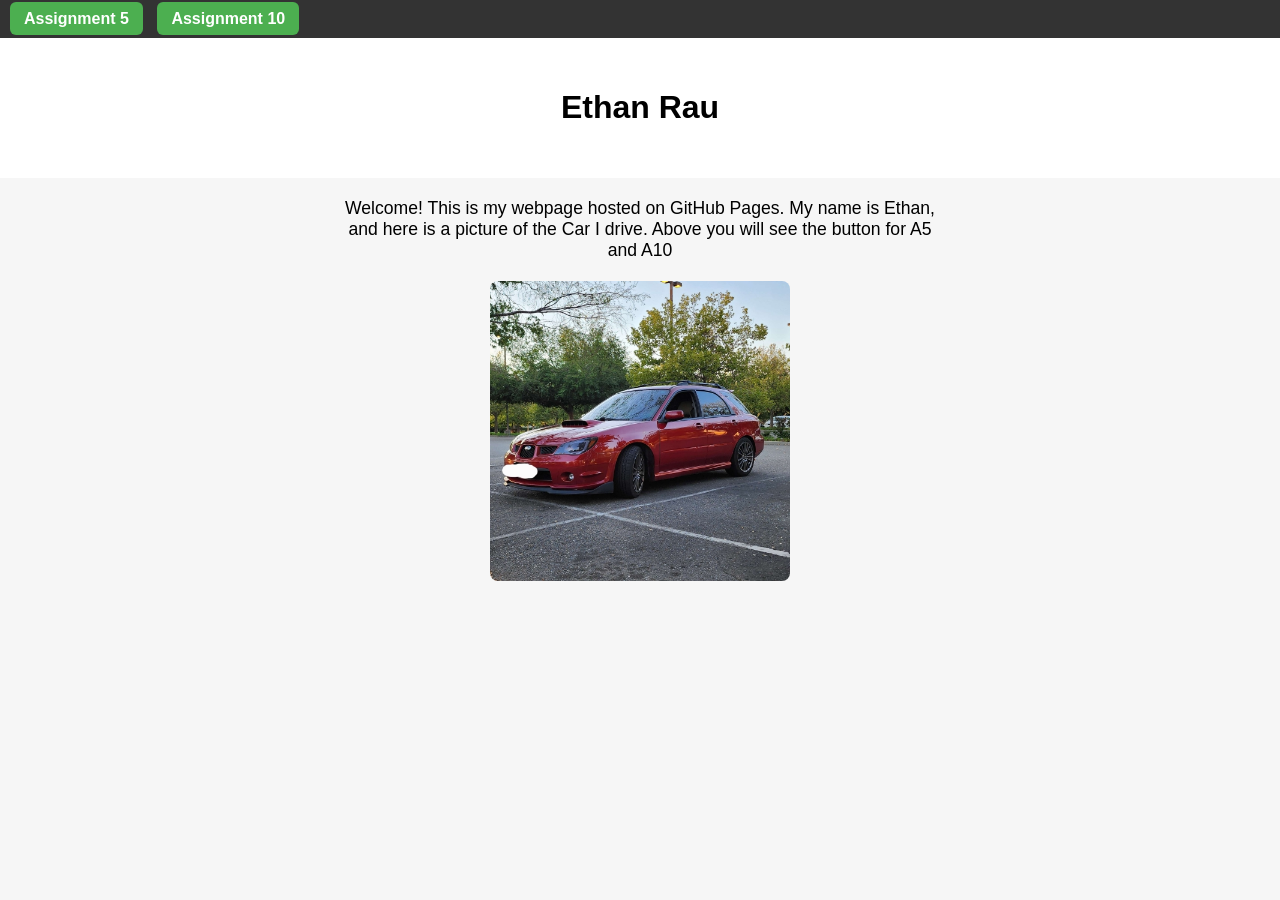
<file: index.html>
<!-- Ethan webpage main screen --!>

<!DOCTYPE html>
<html lang="en">
<head>
  <meta charset="UTF-8">
  <meta name="viewport" content="width=device-width, initial-scale=1.0">
  <title>Ethan's Webpage</title>
  <link rel="stylesheet" href="styles.css">
</head>

<body>

  <!-- Top Navigation -->
  <nav>
    <a class="nav-button" href="assignment5.html">Assignment 5</a>
	<a class="nav-button" href="assignment10.html">Assignment 10</a>
  </nav>

  <!-- Main Header -->
  <header>
    <h1>Ethan Rau</h1>
  </header>

  <!-- Content Section -->
  <main>
    <p class="description">
      Welcome! This is my webpage hosted on GitHub Pages.  
      My name is Ethan, and here is a picture of the Car I drive.
	  Above you will see the button for A5 and A10
    </p>

    <img
      src="subisubi.jpg"
      alt="car photo"
      class="main-image"
	  width="400"
    >
  </main>
  
  <!-- Load dark mode memory BUT no toggle button on this page -->
  <script src="darkmode.js"></script>

</body>
</html>
</file>
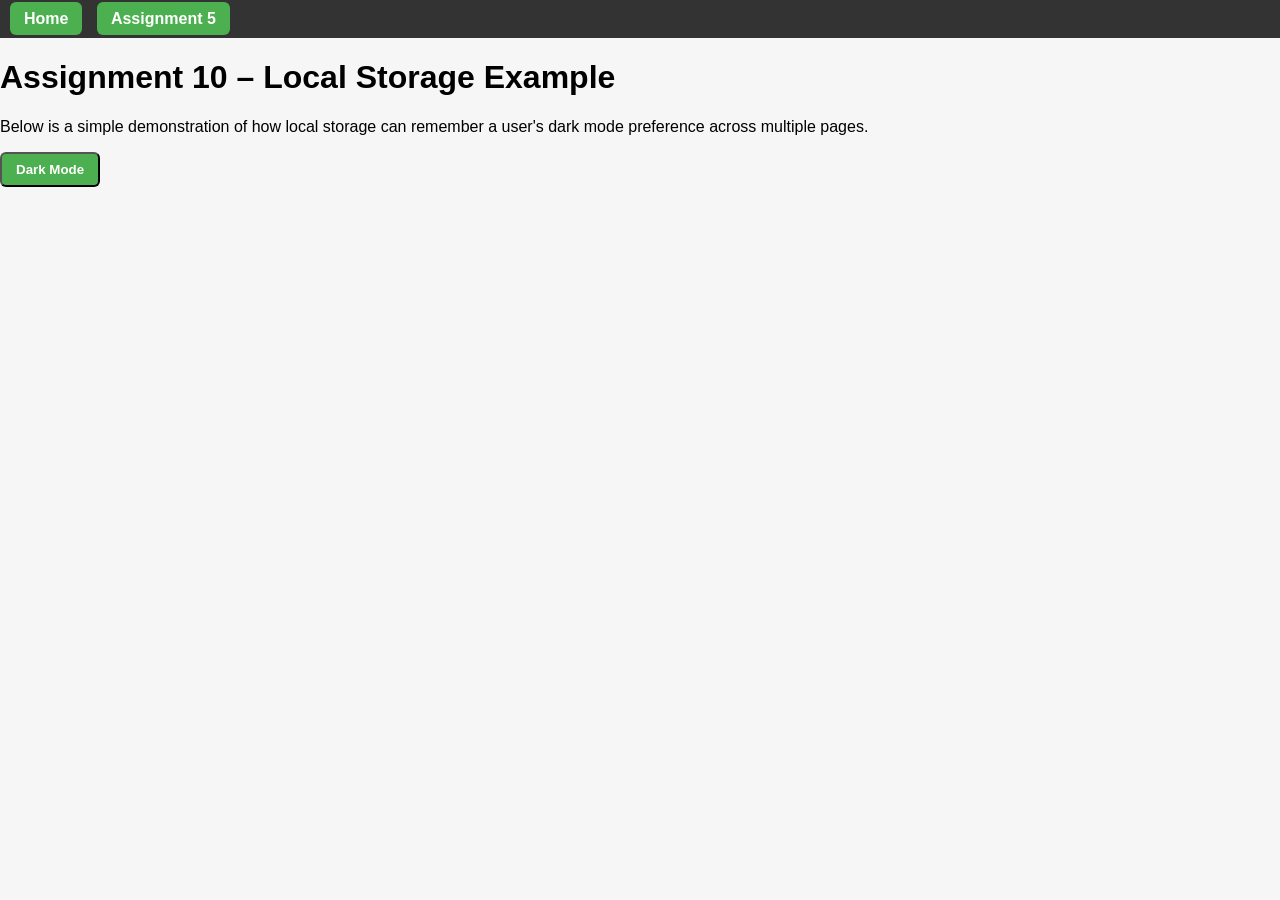
<file: assignment10.html>
<!-- local storage and DARK MODE!! --!>

<!DOCTYPE html>
<html lang="en">
<head>
  <meta charset="UTF-8">
  <title>Assignment 10</title>
  <link rel="stylesheet" href="styles.css">
</head>
<body>

  <nav>
    <a class="nav-button" href="index.html">Home</a>
    <a class="nav-button" href="assignment5.html">Assignment 5</a>
  </nav>

  <h1>Assignment 10 – Local Storage Example</h1>

  <p>
    Below is a simple demonstration of how local storage can remember a user's
    dark mode preference across multiple pages.
  </p>

  <!-- DARK MODE BUTTON LIVES HERE -->
  <button id="dark-toggle" class="nav-button">Dark Mode</button>

  <script src="darkmode.js"></script>

</body>
</html>
</file>
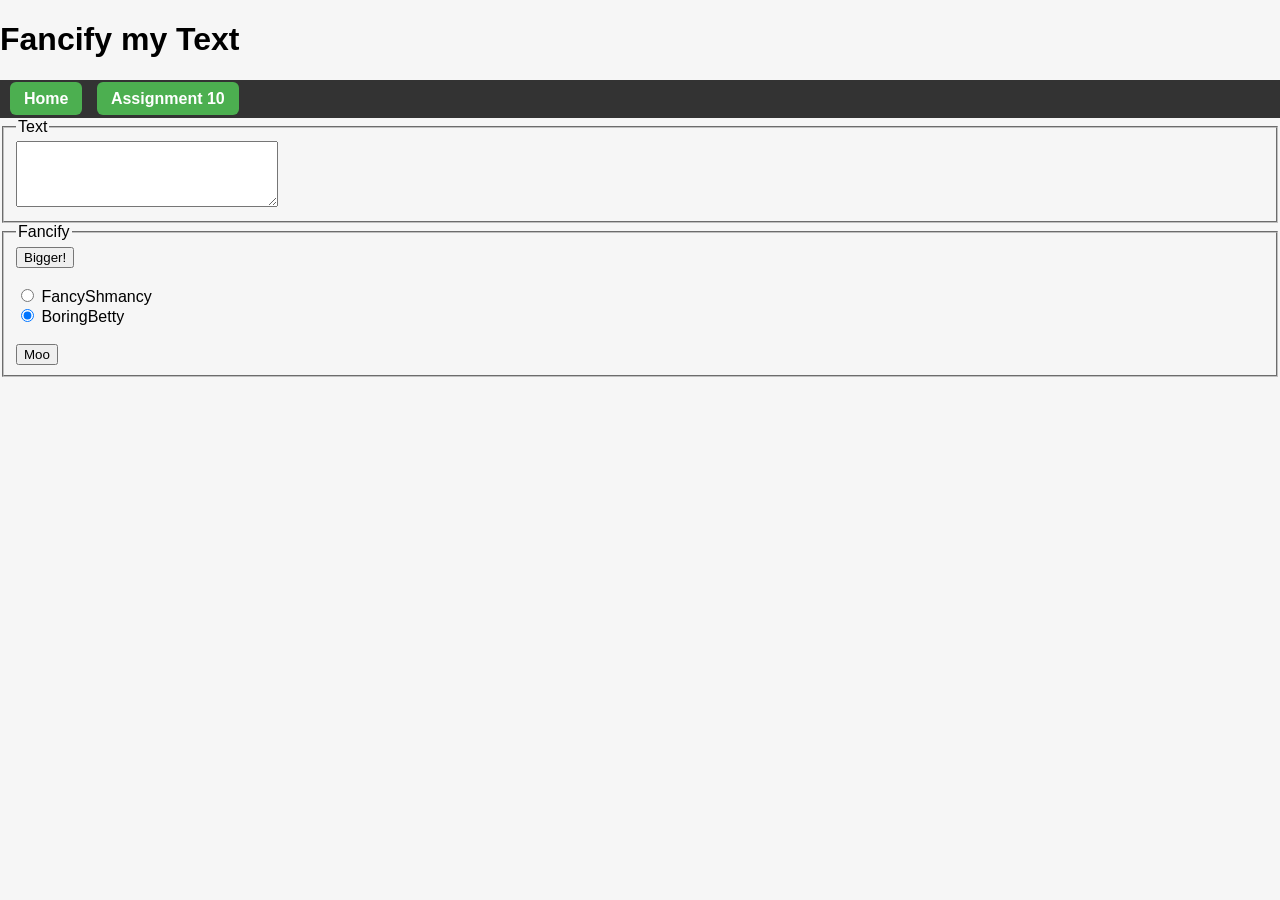
<file: assignment5.html>
<!-- Ethan A5 webpage, stylesheet fancify --!>

<!DOCTYPE html>
<html lang="en">
<head>
  <meta charset="UTF-8">
  <title>Assignment 5</title>
  <script src="fancifymytext.js"></script>
  <link rel="stylesheet" href="styles.css">
</head>
<body>
	
	<h1>Fancify my Text</h1>
	
  <nav>
    <a class="nav-button" href="index.html">Home</a>
    <a class="nav-button" href="assignment10.html">Assignment 10</a>
  </nav>

  <!-- Text fieldset -->
    <fieldset>
      <legend>Text</legend>
      <textarea id="textInput" rows="4" cols="30"></textarea>
    </fieldset>

    <!-- Controls fieldset -->
    <fieldset>
      <legend>Fancify</legend>

      <!-- Bigger button -->
      <button type="button" onclick="makeBigger()">Bigger!</button>
      <br /><br />

      <!-- Radio buttons -->
      <label>
        <input
          type="radio"
          name="fanciness"
          id="fancy"
          onchange="fancify()"
        />
        FancyShmancy
      </label>
      <br />
      <label>
        <input
          type="radio"
          name="fanciness"
          id="boring"
          onchange="fancify()"
          checked
        />
        BoringBetty
      </label>
      <br /><br />

      <!-- Moo button -->
      <button type="button" onclick="moo()">Moo</button>
    </fieldset>

  <script src="darkmode.js"></script>
</body>
</html>
</file>
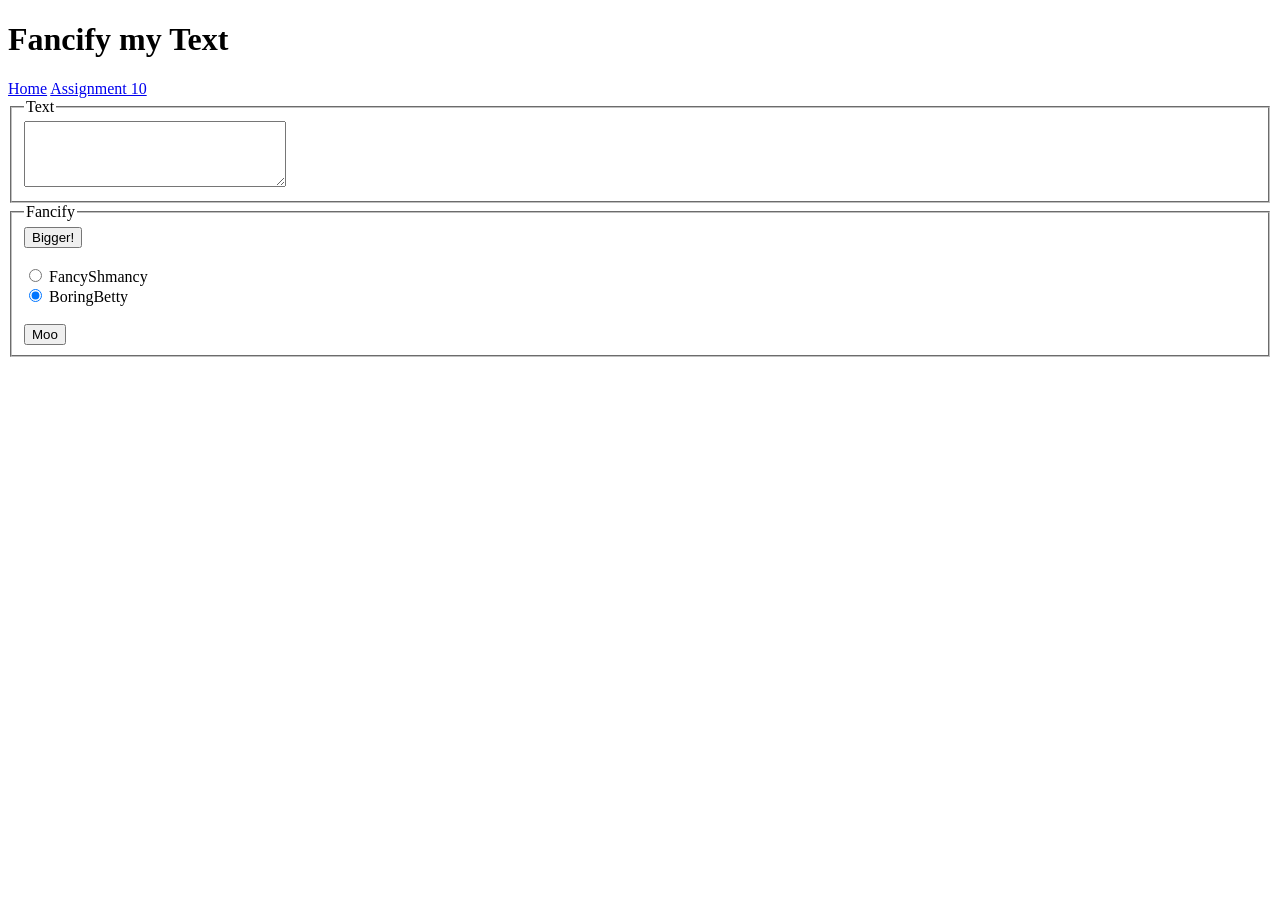
<file: assignment5_fancify.html>
<!-- Ethan A5 webpage, stylesheet fancify --!>

<!DOCTYPE html>
<html lang="en">
<head>
  <meta charset="UTF-8">
  <title>Assignment 5</title>
  <script src="fancifymytext.js"></script>
  <!--<link rel="stylesheet" href="styles.css">--!>
</head>
<body>
	
	<h1>Fancify my Text</h1>
	
  <nav>
    <a class="nav-button" href="index.html">Home</a>
    <a class="nav-button" href="assignment10.html">Assignment 10</a>
  </nav>

  <!-- Text fieldset -->
    <fieldset>
      <legend>Text</legend>
      <textarea id="textInput" rows="4" cols="30"></textarea>
    </fieldset>

    <!-- Controls fieldset -->
    <fieldset>
      <legend>Fancify</legend>

      <!-- Bigger button -->
      <button type="button" onclick="makeBigger()">Bigger!</button>
      <br /><br />

      <!-- Radio buttons -->
      <label>
        <input
          type="radio"
          name="fanciness"
          id="fancy"
          onchange="fancify()"
        />
        FancyShmancy
      </label>
      <br />
      <label>
        <input
          type="radio"
          name="fanciness"
          id="boring"
          onchange="fancify()"
          checked
        />
        BoringBetty
      </label>
      <br /><br />

      <!-- Moo button -->
      <button type="button" onclick="moo()">Moo</button>
    </fieldset>

  <script src="darkmode.js"></script>
</body>
</html>
</file>
<file: styles.css>
/* Reset + Theme */
body {
  margin: 0;
  font-family: Arial, sans-serif;
  background-color: #f6f6f6;
  color: black;
}

/* Navigation */
nav {
  background-color: #333;
  padding: 10px;
  text-align: left;
}

.nav-button {
  background-color: #4CAF50;
  color: white;
  padding: 8px 14px;
  text-decoration: none;
  border-radius: 6px;
  font-weight: bold;
  margin-right: 10px;
}

.nav-button:hover {
  background-color: #45a045;
}

/* Header */
header {
  text-align: center;
  padding: 30px;
  background-color: #fff;
}

/* Main */
main {
  text-align: center;
  padding: 20px;
}

.description {
  font-size: 1.1rem;
  max-width: 600px;
  margin: auto;
  margin-bottom: 20px;
}

.main-image {
  width: 300px;
  border-radius: 8px;
}

/* DARK MODE */
body.dark-mode {
  background-color: #121212;
  color: white;
}

body.dark-mode nav {
  background-color: #000;
}

body.dark-mode header {
  background-color: #1e1e1e;
}

body.dark-mode .nav-button {
  background-color: #555;
}
</file>
